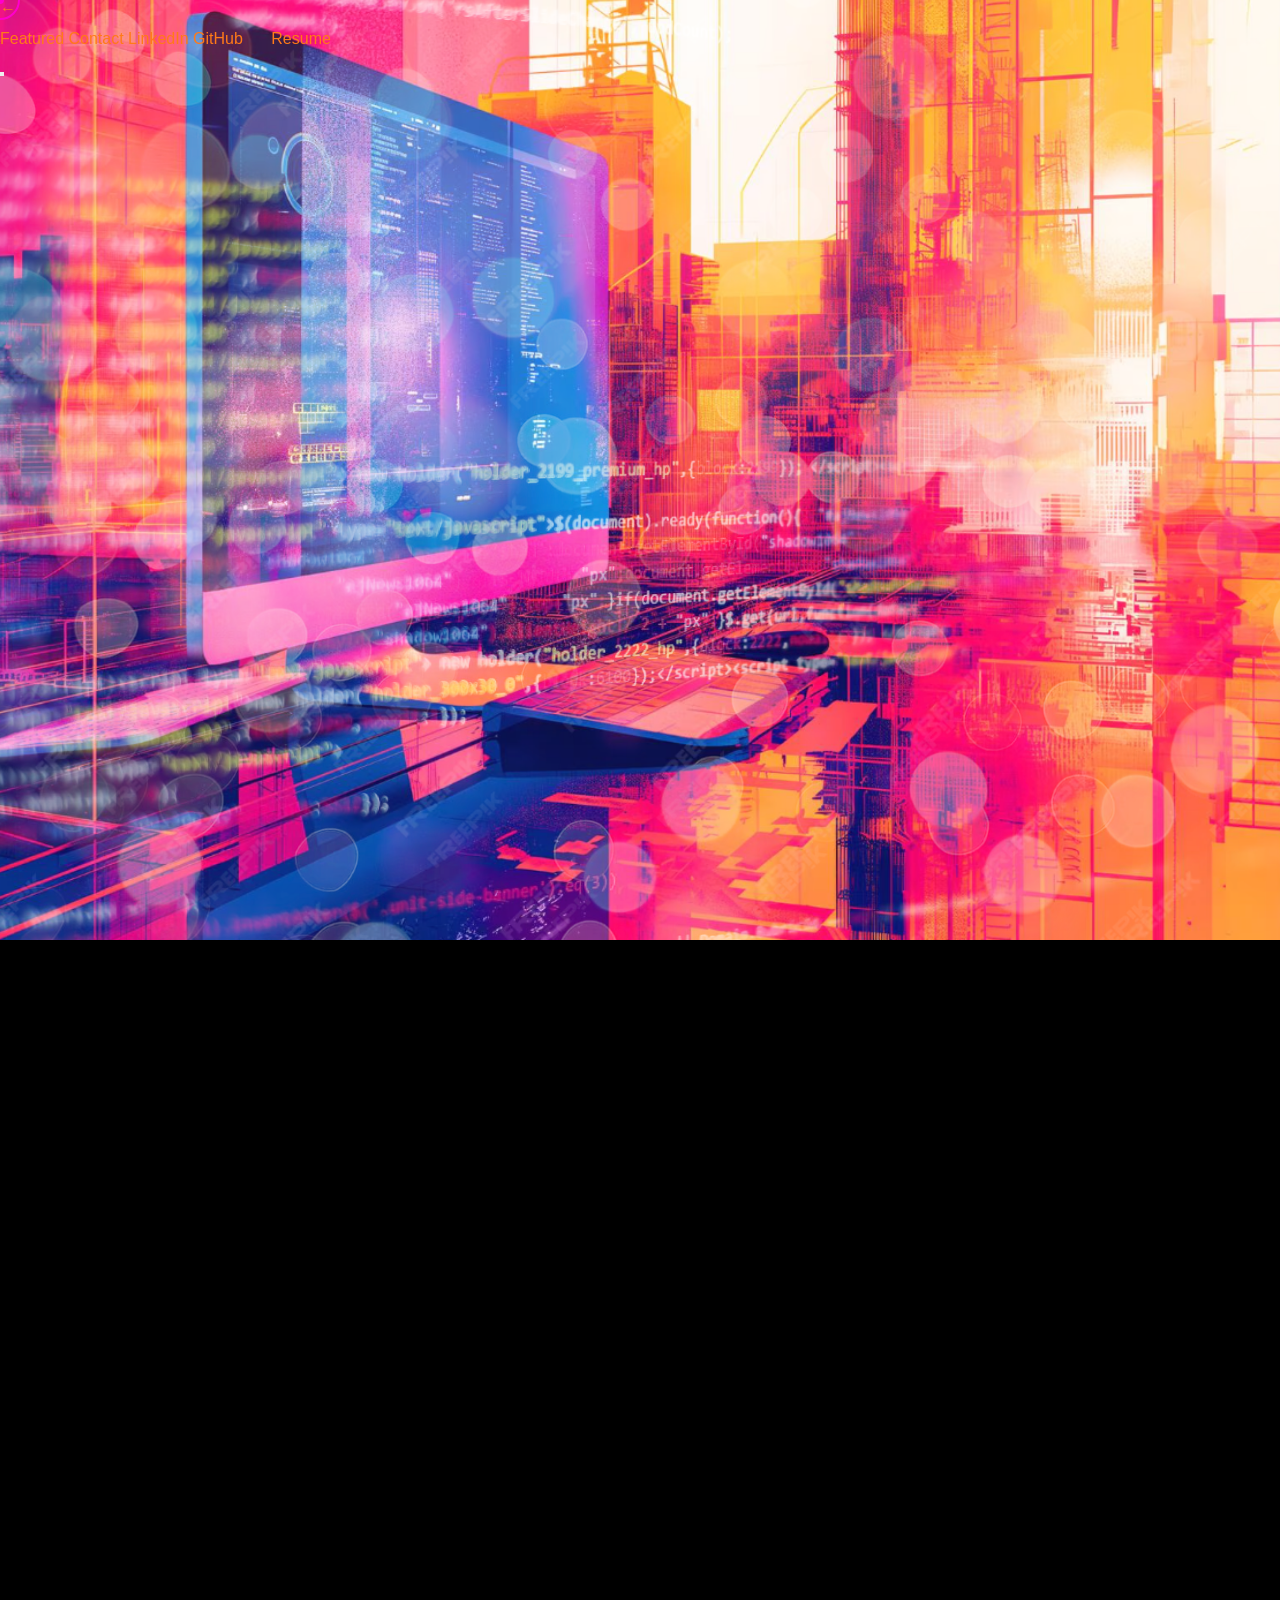
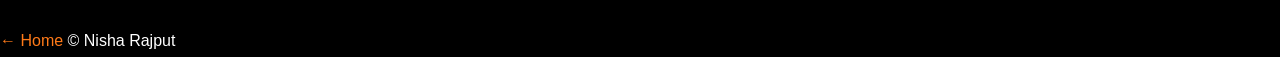
<file: projects.html>
<!doctype html>
<html lang="en">
<head>
  <meta charset="utf-8" />
  <meta name="viewport" content="width=device-width,initial-scale=1" />
  <title>Nisha Rajput — AI/ML Projects</title>
  <link rel="stylesheet" href="styles.css" />
</head>
<body>
  <div class="cursor-dot" aria-hidden="true"></div>
  <div class="cursor-ring" aria-hidden="true"></div>

  <header class="nav">
    <a class="brand" href="index.html">←</a>
    <nav class="nav-links">
      <a href="index.html#work" class="link">Featured</a>
      <a href="index.html#contact" class="link">Contact</a>
      <a class="link" href="https://linkedin.com/in/rajputnisha05" target="_blank" rel="noopener">LinkedIn</a>
      <a class="link" href="https://github.com/your-github-username" target="_blank" rel="noopener">GitHub</a>
      <a class="btn" href="Nisha_Rajput_Resume_2026.pdf" target="_blank" rel="noopener">Resume</a>
    </nav>
    <button class="burger" aria-label="Open menu">
      <span></span><span></span>
    </button>
  </header>

  <main class="projects-page">
    <div class="hero-bg small">
      <div class="bg-image bg1"></div>
      <div class="bg-image bg2"></div>
      <div class="bg-vignette"></div>
      <div class="bg-noise"></div>
    </div>
    <div class="code-wall" aria-hidden="true"></div>

    <section class="projects-header reveal">
      <h1 class="projects-title">AI/ML Projects</h1>
      <p class="projects-sub">
        Multimodal deep learning, agentic AI, and optimization — built end-to-end.
      </p>
    </section>

    <section class="case reveal" id="proj-aura">
      <div class="case-top">
        <h2>AURA — Multimodal Emotion Recognition System</h2>
        <div class="case-tags">
          <span class="chip">RoBERTa</span>
          <span class="chip">Wav2Vec2</span>
          <span class="chip">GPT-4o</span>
          <span class="chip">FastAPI</span>
        </div>
      </div>
      <div class="case-grid">
        <div class="card">
          <h3>What</h3>
          <p>End-to-end multimodal pipeline that fine-tunes transformer models on text and speech to detect emotion, then dynamically shapes an LLM's response tone via FastAPI.</p>
        </div>
        <div class="card">
          <h3>Impact</h3>
          <ul class="bullets">
            <li>7-class emotion classification (text + speech)</li>
            <li>α-weighted late fusion of multimodal vectors</li>
            <li>Sub-second inference latency via FastAPI</li>
            <li>Pipeline: Whisper ASR → ERC → fusion → policy → LLM</li>
          </ul>
        </div>
        <div class="card">
          <h3>Stack</h3>
          <p>Python, PyTorch, HuggingFace Transformers, RoBERTa (GoEmotions), Wav2Vec2 (CREMA-D), OpenAI API, FastAPI, Whisper ASR, librosa, Docker</p>
        </div>
      </div>
    </section>

    <section class="case reveal" id="proj-weather">
      <div class="case-top">
        <h2>Weather Predictor — Agentic AI System</h2>
        <div class="case-tags">
          <span class="chip">smolagents</span>
          <span class="chip">LiteLLM</span>
          <span class="chip">Tool Use</span>
          <span class="chip">Phoenix Tracing</span>
        </div>
      </div>
      <div class="case-grid">
        <div class="card">
          <h3>What</h3>
          <p>A multi-agent system using HuggingFace smolagents — a manager-agent orchestrates a search-agent for autonomous multi-step reasoning and real-time web retrieval, with a custom tool to parse unstructured weather data.</p>
        </div>
        <div class="card">
          <h3>Impact</h3>
          <ul class="bullets">
            <li>Manager + search agent hierarchy</li>
            <li>Custom regex-based WeatherParserTool</li>
            <li>Full agent observability via OpenTelemetry</li>
            <li>Transparent reasoning trace visualization</li>
          </ul>
        </div>
        <div class="card">
          <h3>Stack</h3>
          <p>Python, HuggingFace smolagents, LiteLLM (GPT-4.1-nano), OpenAI API, DuckDuckGo Search, Arize Phoenix, OpenTelemetry, Jupyter</p>
        </div>
      </div>
    </section>

    <section class="case reveal" id="proj-sheo">
      <div class="case-top">
        <h2>SHEO — Smart Home Energy Optimizer</h2>
        <div class="case-tags">
          <span class="chip">Pyomo</span>
          <span class="chip">GLPK</span>
          <span class="chip">Linear Programming</span>
          <span class="chip">Optimization</span>
        </div>
      </div>
      <div class="case-grid">
        <div class="card">
          <h3>What</h3>
          <p>Multi-objective LP optimizer that schedules household appliance usage across 24 hourly intervals under a 7 kW power cap — balancing cost, carbon, and comfort with configurable user preferences.</p>
        </div>
        <div class="card">
          <h3>Impact</h3>
          <ul class="bullets">
            <li>3 user profiles: cost_saver, eco_warrior, comfort_first</li>
            <li>15–30% projected electricity cost savings</li>
            <li>Contract-aware tariff logic (per-state pricing)</li>
            <li>Structured JSON output for downstream integration</li>
          </ul>
        </div>
        <div class="card">
          <h3>Stack</h3>
          <p>Python, Pyomo, GLPK solver, JSON schema design, optimization modeling</p>
        </div>
      </div>
    </section>

    <footer class="footer">
      <a class="muted" href="index.html">← Home</a>
      <span>© <span id="year"></span> Nisha Rajput</span>
    </footer>
  </main>

  <script src="app.js"></script>
</body>
</html>
</file>
<file: styles.css>
*{margin:0;padding:0;box-sizing:border-box;}
html,body{height:100%;}
body{
  font-family:Arial, sans-serif;
  color:white;
  background:black;
  overflow-x:hidden;
}

/* ============ BACKGROUND LAYERS ============ */
.bg{
  position:fixed;
  inset:0;
  z-index:-10;
}
.bg1,.bg2{
  position:absolute;
  inset:-40px;
  background-size:cover;
  background-position:center;
  animation:float 20s infinite ease-in-out;
  z-index:-10;
}
.bg1{ background-image:url("hero1.png"); }
.bg2{
  background-image:url("hero2.png");
  mix-blend-mode:screen;
  opacity:.7;
  animation-duration:28s;
}
.overlay{
  position:absolute;
  inset:0;
  background:
    linear-gradient(to bottom, rgba(0,0,0,.55), rgba(0,0,0,.75)),
    radial-gradient(circle at 30% 40%, rgba(255,0,150,.25), transparent 60%),
    radial-gradient(circle at 70% 50%, rgba(255,150,0,.25), transparent 60%);
  z-index:-9;
}
@keyframes float{
  0%{transform:scale(1.05) translate(0,0);}
  50%{transform:scale(1.1) translate(-30px,-20px);}
  100%{transform:scale(1.05) translate(0,0);}
}

#fx{
  position:fixed;
  inset:0;
  z-index:-8;
  pointer-events:none;
}

/* ============ SECTION LAYER ============ */
.section, .hero{
  position:relative;
  z-index:2;
}

/* ============ FLOATING ICON NAV ============ */
.floating-nav{
  position:fixed;
  top:24px;
  left:50%;
  transform:translateX(-50%);
  display:flex;
  align-items:center;
  gap:18px;
  padding:14px 22px;
  background:rgba(255,255,255,.08);
  backdrop-filter:blur(20px);
  border-radius:80px;
  z-index:999;
  border:1px solid rgba(255,255,255,.12);
}

.nav-logo{
  font-weight:bold;
  color:#ff4c60;
  font-size:20px;
  margin-right:6px;
}

.nav-icon{
  position:relative;
  color:white;
  display:flex;
  align-items:center;
  justify-content:center;
  width:46px;
  height:46px;
  border-radius:50%;
  transition:.25s;
}
.nav-icon:hover{
  background:#ff4c60;
  transform:translateY(-3px);
}
.nav-icon::after{
  content:attr(data-label);
  position:absolute;
  bottom:-42px;
  background:black;
  color:white;
  padding:7px 14px;
  border-radius:20px;
  font-size:13px;
  opacity:0;
  transform:translateY(10px);
  transition:.25s;
  white-space:nowrap;
}
.nav-icon:hover::after{
  opacity:1;
  transform:translateY(0);
}

/* ============ HERO ============ */
.hero{
  min-height:100vh;
  display:flex;
  align-items:center;
  padding:140px 10% 80px;
}
.hero-inner{
  display:flex;
  justify-content:space-between;
  align-items:center;
  width:100%;
  gap:60px;
}
.hero-left{max-width:620px;}
.hero-left h1{
  font-size:72px;
  line-height:1.0;
  margin-bottom:14px;
  text-shadow:0 4px 25px rgba(0,0,0,.8);
}
.gradient{
  background:linear-gradient(90deg,#ff00cc,#ff7a18,#ffe600);
  -webkit-background-clip:text;
  color:transparent;
}
.outline{
  -webkit-text-stroke:1px white;
  color:transparent;
}
.hero-left p{
  color:rgba(255,255,255,.85);
  margin:20px 0 26px;
  line-height:1.6;
}
.btn{
  padding:12px 24px;
  border-radius:30px;
  text-decoration:none;
  margin-right:10px;
  display:inline-block;
  transition:.3s;
}
.primary{
  background:linear-gradient(90deg,#ff00cc,#ff7a18);
  color:black;
}
.secondary{
  border:1px solid rgba(255,255,255,.8);
  color:white;
}
.btn:hover{
  transform:translateY(-4px);
  box-shadow:0 15px 40px rgba(255,0,150,.4);
}

/* Profile */
.profile-vertical{
  height:500px;
  width:auto;
  border-radius:30px;
  box-shadow:
    0 0 60px rgba(255,0,150,.45),
    0 40px 120px rgba(0,0,0,.8);
  transition:.35s ease;
}
.profile-vertical:hover{ transform:scale(1.03); }

/* ============ SECTIONS ============ */
.section{ padding:120px 10%; }
h2{
  font-size:38px;
  margin-bottom:18px;
  text-shadow:0 4px 25px rgba(0,0,0,.8);
}
p{line-height:1.7;}
a{color:#ff7a18;text-decoration:none;}
a:hover{text-decoration:underline;}

/* ============ CARDS ============ */
.card{
  background:rgba(0,0,0,.55);
  padding:25px;
  border-radius:20px;
  margin-top:18px;
  backdrop-filter:blur(10px);
  border:1px solid rgba(255,255,255,.08);
  transition:.35s;
}
.card:hover{
  transform:translateY(-8px);
  box-shadow:0 20px 60px rgba(255,0,150,.35);
}

/* ============ PROJECTS GRID (FIXED) ============ */
.accent{ color:#ff4c60; }

.project-grid{
  display:grid;
  grid-template-columns:repeat(3,1fr);
  gap:30px;
  margin-top:35px;
}

.project-card{
  background:rgba(20,20,20,.88);
  border-radius:20px;
  overflow:hidden;
  border:1px solid rgba(255,255,255,.08);
  transition:.35s;
}
.project-card:hover{
  transform:translateY(-12px);
  box-shadow:0 25px 80px rgba(255,0,150,.35);
}

.project-image{
  width:100%;
  height:220px;
  object-fit:cover;
  display:block;
  transition:.4s ease;
}
.project-card:hover .project-image{ transform:scale(1.05); }

.project-content{ padding:20px; }
.metric{ color:#ff7a18;font-weight:bold; }

/* ============ SKILLS TICKER ============ */
.skills-wrapper{ overflow:hidden; white-space:nowrap; margin-top:20px; }
.skills-track{
  display:inline-flex;
  gap:18px;
  animation:scrollSkills 22s linear infinite;
}
.skills-track span{
  padding:12px 22px;
  border-radius:40px;
  background:rgba(255,255,255,.08);
  border:1px solid rgba(255,255,255,.1);
  transition:.3s;
}
.skills-track span:hover{
  background:linear-gradient(90deg,#ff00cc,#ff7a18);
  color:black;
  transform:translateY(-4px);
}
@keyframes scrollSkills{
  0%{ transform:translateX(0); }
  100%{ transform:translateX(-50%); }
}

/* ============ CERTS ============ */
.cert-grid{
  display:grid;
  grid-template-columns:repeat(3,1fr);
  gap:30px;
  margin-top:25px;
}
.cert-card{
  display:flex;
  align-items:center;
  gap:18px;
  padding:22px;
  border-radius:20px;
  background:rgba(255,255,255,.06);
  backdrop-filter:blur(12px);
  border:1px solid rgba(255,255,255,.1);
  transition:.35s;
}
.cert-card:hover{
  transform:translateY(-8px);
  box-shadow:0 20px 60px rgba(255,0,150,.28);
}
.cert-icon{font-size:30px;}

/* ============ CURSOR ============ */
.cursor-dot{
  position:fixed;
  width:8px;height:8px;
  background:#ff00cc;
  border-radius:50%;
  pointer-events:none;
  z-index:9999;
  transform:translate(-50%,-50%);
}
.cursor-ring{
  position:fixed;
  width:40px;height:40px;
  border:2px solid #ff00cc;
  border-radius:50%;
  pointer-events:none;
  z-index:9998;
  transform:translate(-50%,-50%);
}

/* ============ REVEAL ============ */
.reveal{
  opacity:0;
  transform:translateY(25px);
  transition:opacity .7s ease, transform .7s ease;
}
.reveal.show{
  opacity:1;
  transform:translateY(0);
}

/* ============ RESPONSIVE ============ */
@media(max-width:1100px){
  .hero-inner{ flex-direction:column; align-items:flex-start; }
  .profile-vertical{ height:420px; }
  .project-grid{ grid-template-columns:1fr; }
  .cert-grid{ grid-template-columns:1fr; }
}
.nav-icon.active{
  background:#ff4c60;
}
html{
  scroll-behavior:smooth;
}

section{
  scroll-margin-top:120px;
}
.section:nth-child(even){
  background:rgba(255,255,255,.02);
}
.grain{
  position:fixed;
  inset:0;
  background-image:url("https://grainy-gradients.vercel.app/noise.svg");
  opacity:.04;
  pointer-events:none;
  z-index:1;
}
.hero-left h1,
.hero-left p{
  animation:fadeUp 1.2s ease forwards;
}

@keyframes fadeUp{
  from{
    opacity:0;
    transform:translateY(40px);
  }
  to{
    opacity:1;
    transform:translateY(0);
  }
}
.project-tags{
  display:flex;
  gap:10px;
  margin-bottom:12px;
}

.project-tags span{
  background:rgba(255,255,255,.08);
  padding:5px 12px;
  border-radius:20px;
  font-size:12px;
}
.project-card::before{
  content:"";
  position:absolute;
  inset:0;
  background:radial-gradient(circle at var(--x) var(--y), rgba(255,0,150,.25), transparent 60%);
  opacity:0;
  transition:.3s;
}

.project-card:hover::before{
  opacity:1;
}
.availability{
  background:rgba(0,255,100,.1);
  padding:8px 16px;
  border-radius:20px;
  display:inline-block;
  margin-bottom:20px;
  font-size:14px;
}
</file>
